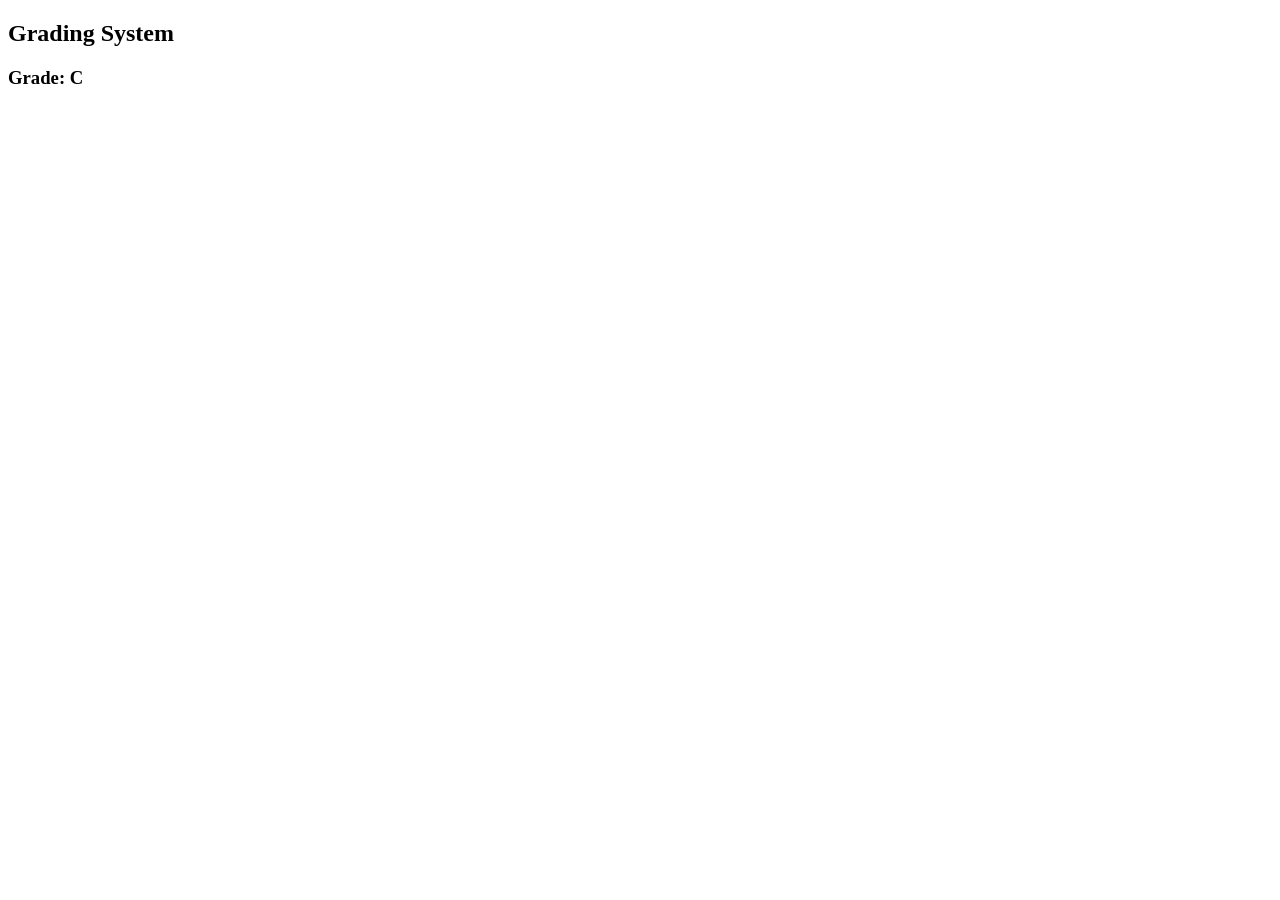
<file: ass.html>
<!DOCTYPE html>
<html lang="en">
<head>
    <meta charset="UTF-8">
    <meta name="viewport" content="width=device-width, initial-scale=1.0">
    <title>Assignment</title>
</head>
<body>

    <h2>Grading System</h2>
    <h3 id="result"></h3>
    <script src="ass.js"></script>
</body>
</html>
</file>
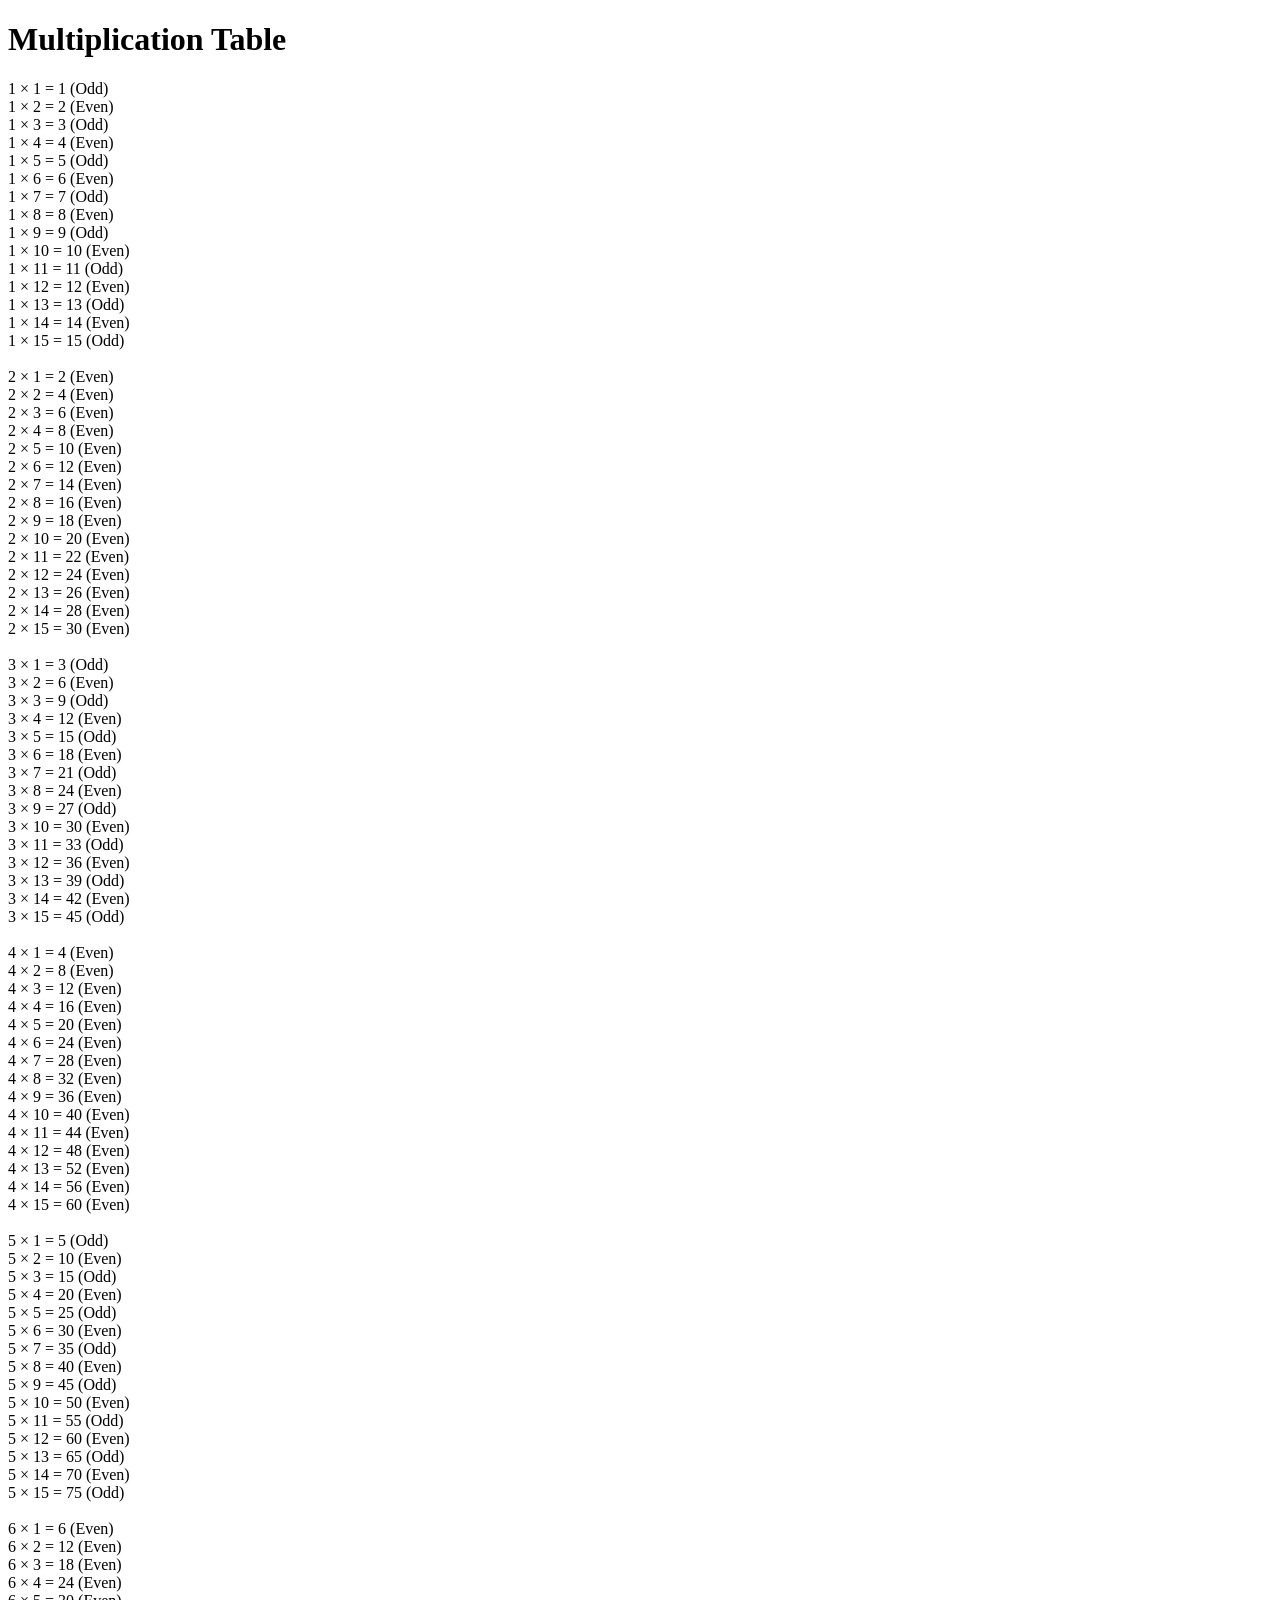
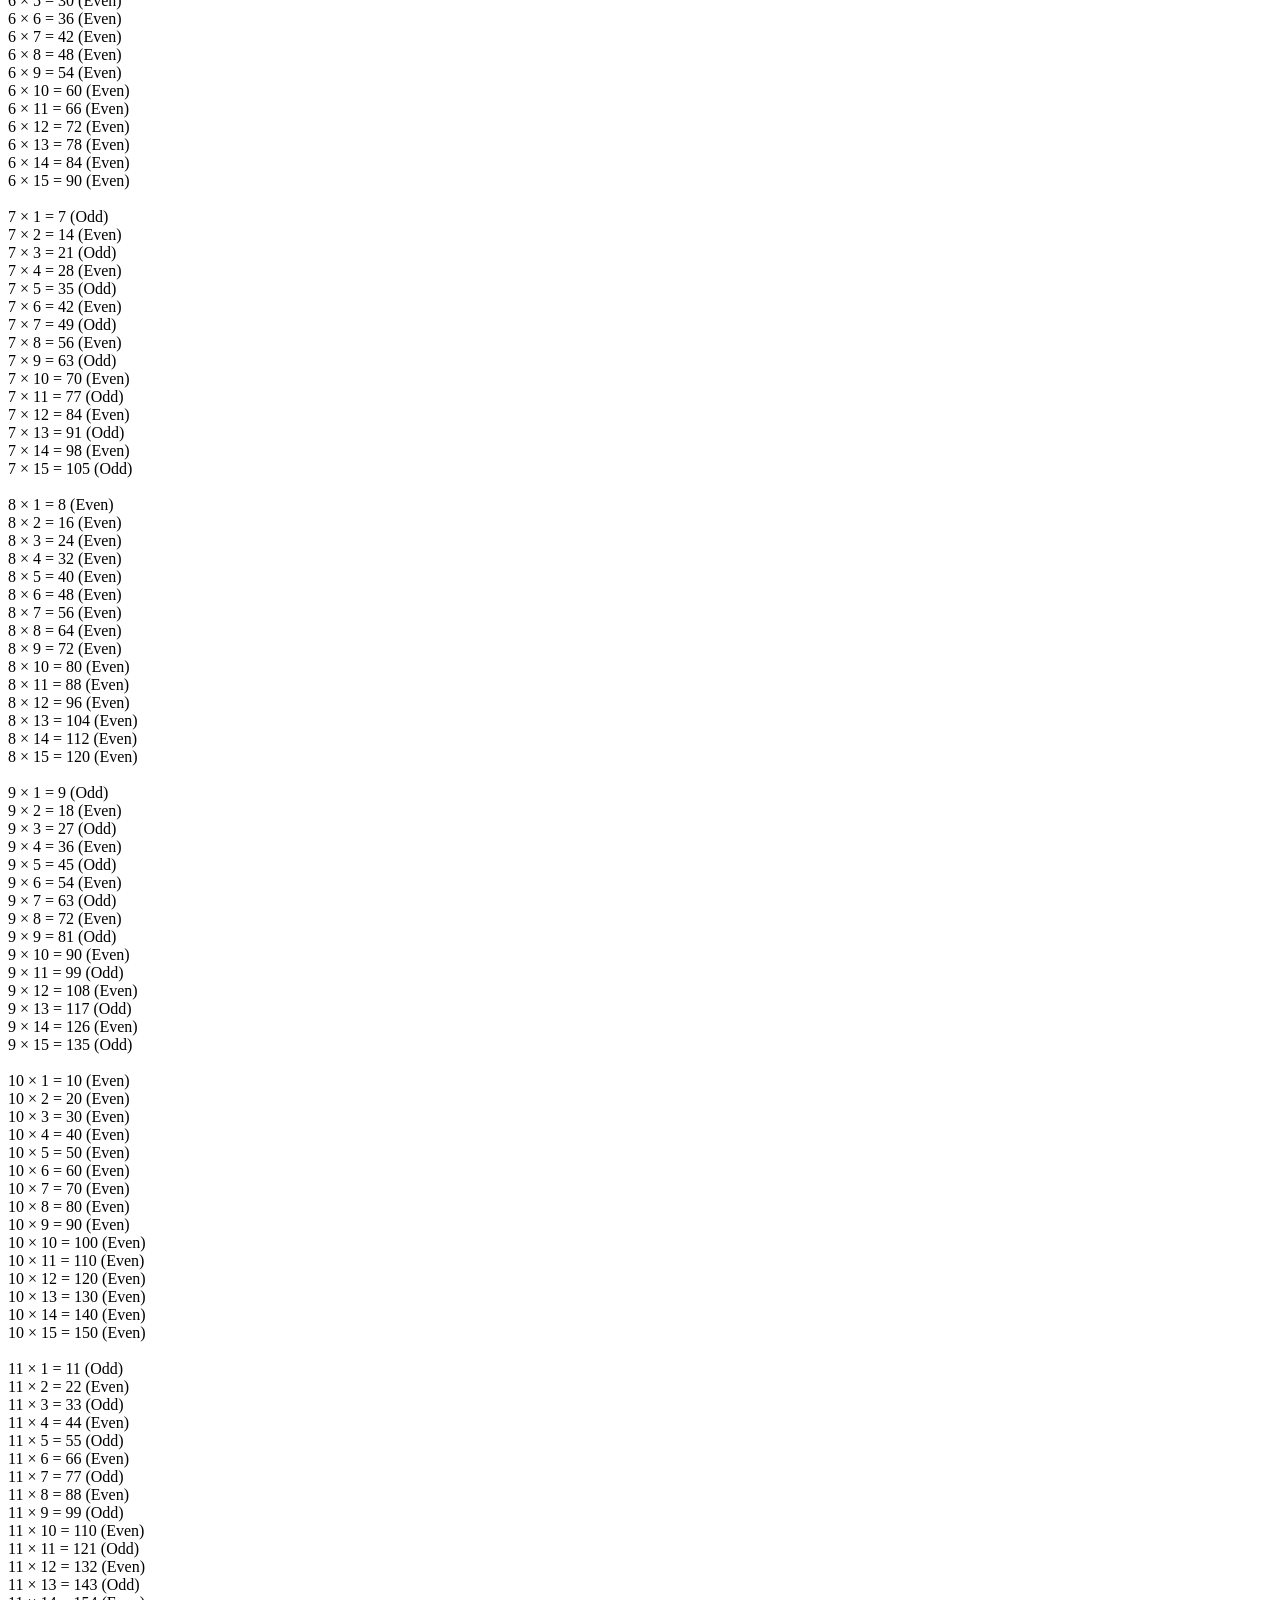
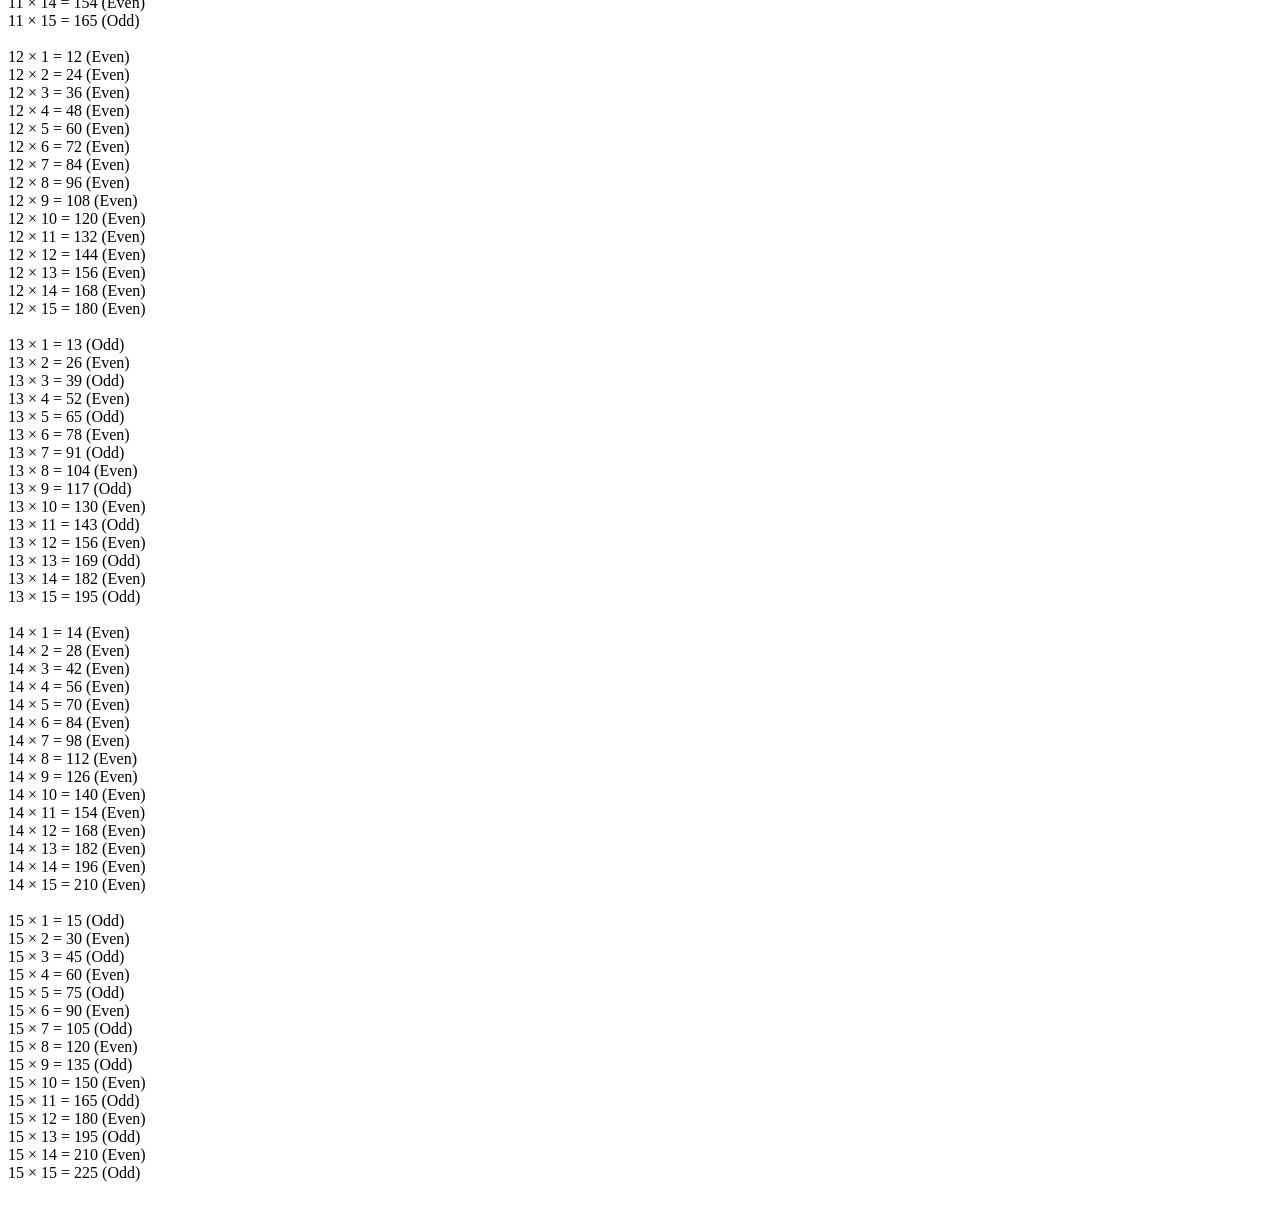
<file: ass1.html>
<!DOCTYPE html>
<html lang="en">
<head>
    <meta charset="UTF-8">
    <meta name="viewport" content="width=device-width, initial-scale=1.0">
    <title>Multiplication Table</title>
</head>
<body>
    <h1>Multiplication Table</h1>
    <div id="result"></div>

    <script src="ass1.js"></script>
</body>
</html>
</file>
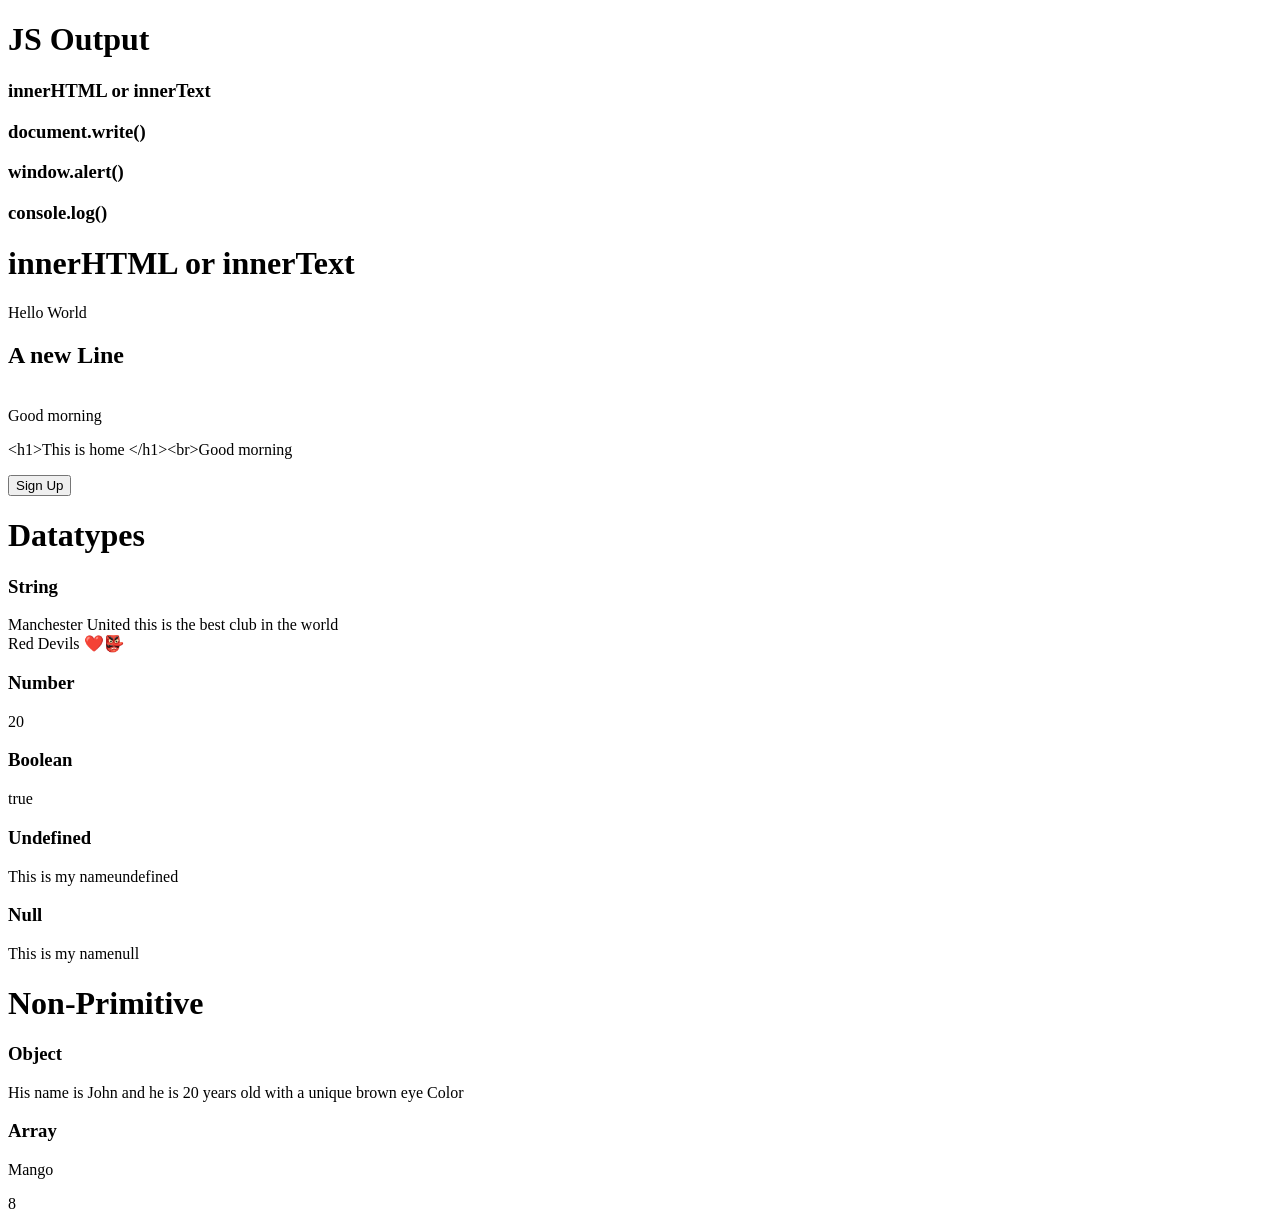
<file: class1.html>
<!DOCTYPE html>
<html lang="en">
<head>
    <meta charset="UTF-8">
    <meta name="viewport" content="width=device-width, initial-scale=1.0">
    <title>Introduction to JS</title>
</head>
<body>
    <h1>JS Output</h1>
    <h3>innerHTML or innerText</h3>
    <h3>document.write()</h3>
    <h3>window.alert()</h3>
    <h3>console.log()</h3>

    <h1>innerHTML or innerText</h1>
    <p id="demo"></p>
    <p id="demoo"></p>
    <p id="demo1"></p>

    <button onclick="alert('Sign Up Succesfully')">Sign Up</button>

    <h1>Datatypes</h1>
    <h3>String</h3>
    <p id="ex1"></p>

    <h3>Number</h3>
    <p id="ex2"></p>

    <h3>Boolean</h3>
    <p id="ex3"></p>
     <p id="ex4"></p>

     <h3>Undefined</h3>
     <p id="ex5"></p>

     <h3>Null</h3>
    <p id="ex6"></p>

<h1>Non-Primitive</h1>
<h3>Object</h3>
<p id="obj"></p>

<h3>Array</h3>
<p id="arr"></p>

    <script src="class1.js"></script>
</body>
</html>
</file>
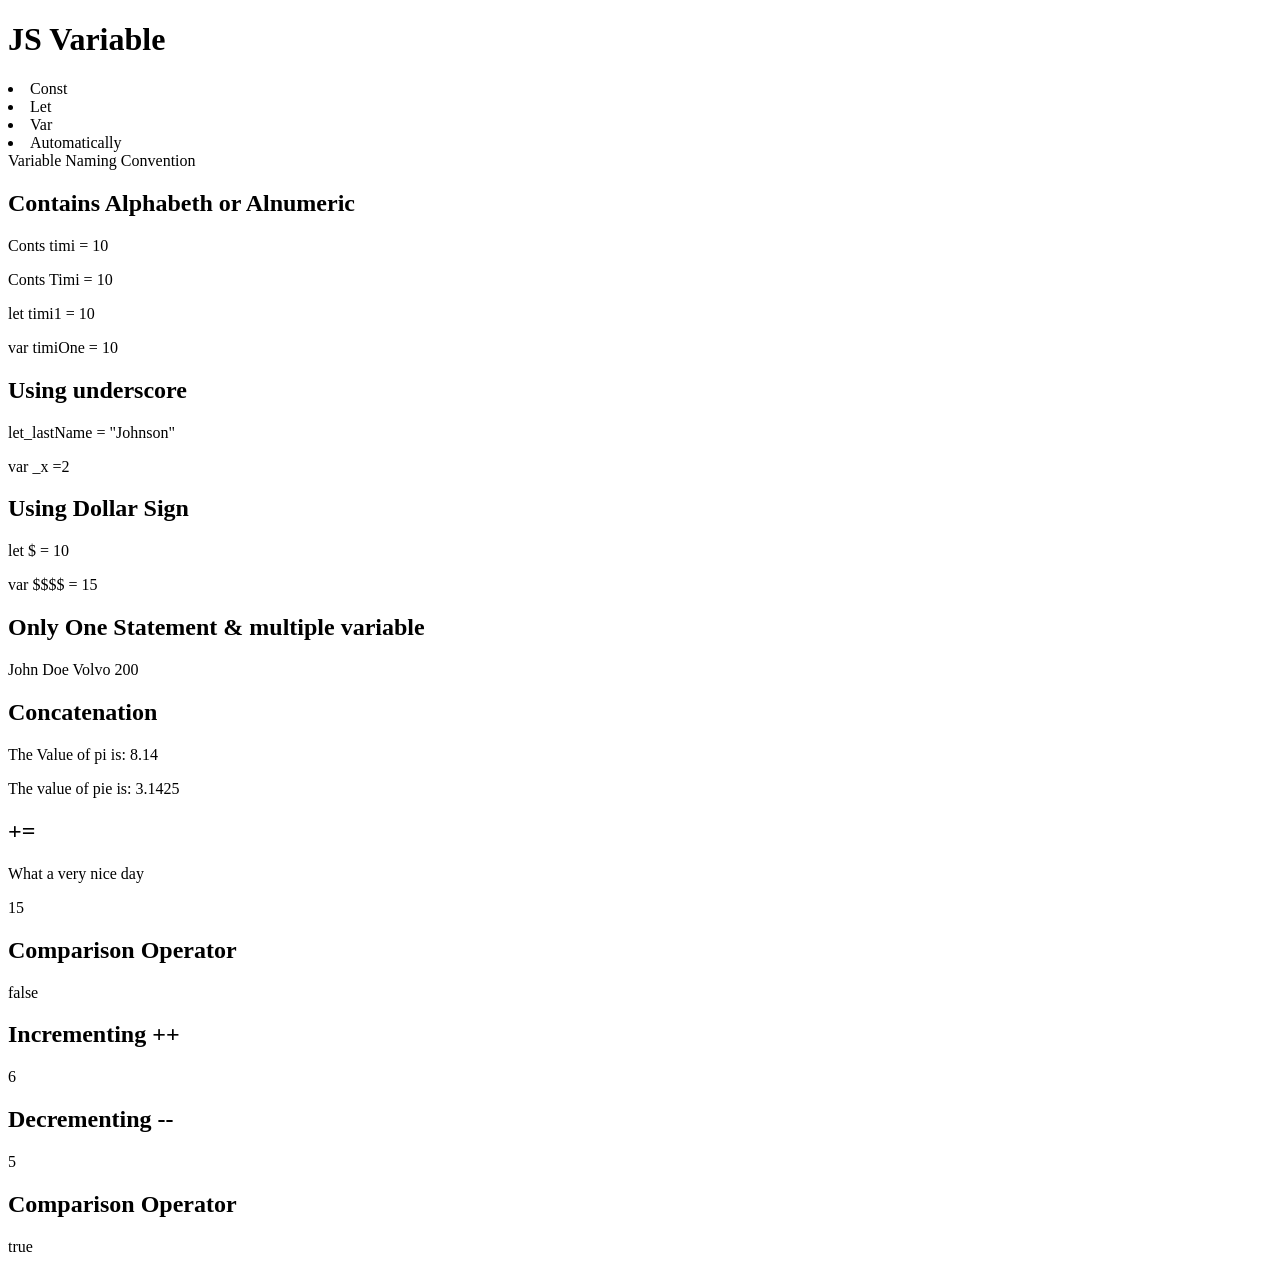
<file: class2.html>
<!DOCTYPE html>
<html lang="en">
<head>
    <meta charset="UTF-8">
    <meta name="viewport" content="width=\, initial-scale=1.0">
    <title>JS Variable</title>
    <link rel="stylesheet" href="class2.js">
</head>
<body>
    <h1>JS Variable</h1>
    <li>Const</li>
    <li>Let</li>
    <li>Var</li>
    <li>Automatically</li>

    Variable Naming Convention
    <h2>Contains Alphabeth or Alnumeric</h2>
    <p>Conts timi = 10</p>
    <p>Conts Timi = 10</p>
    <p>let timi1 = 10</p>
    <p>var  timiOne = 10</p>

    <h2>Using underscore</h2>
    <p>let_lastName = "Johnson"</p>
    <p>var _x =2</p>

    <h2>Using Dollar Sign</h2>
    <p>let $ = 10</p>
    <p>var $$$$ = 15</p>

    <h2>Only One Statement & multiple variable</h2>
    <p id="demo"></p>

    <h2>Concatenation</h2>
    <p id="ex1"></p>
    <p id="ex2"></p>

    <h2>+=</h2>
    <p id="ex3"></p>
    <p id="ex4"></p>

    <h2>Comparison Operator</h2>
    <p id="ex5"></p>

    <h2>Incrementing ++</h2>
    <p id="ex6"></p>

    <h2>Decrementing --</h2>
    <p id="ex7"></p>

    <h2>Comparison Operator</h2>
    <p id="demo1"></p>
    <script src="class2.js"></script>
</body>
</html>
</file>
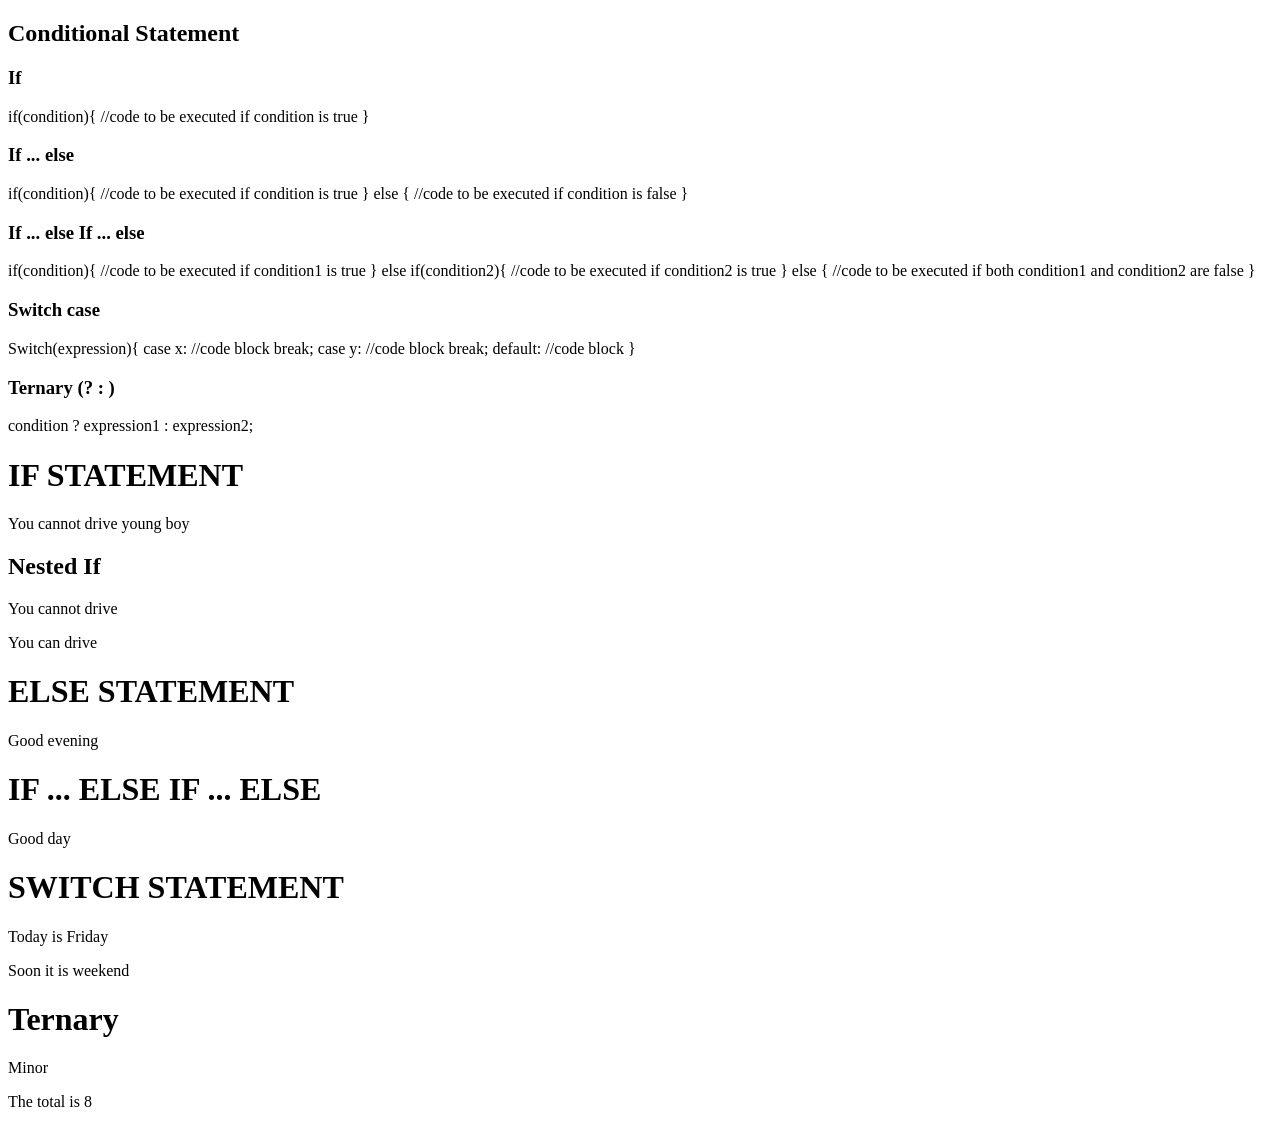
<file: class3.html>
<!DOCTYPE html>
<html lang="en">
<head>
    <meta charset="UTF-8">
    <meta name="viewport" content="width=device-width, initial-scale=1.0">
    <title>Conditional Statement</title>
</head>
<body>
    <h2>Conditional Statement</h2>
    <h3>If</h3>
    if(condition){
        //code to be executed if condition is true
    }

    <h3>If ... else</h3>
    if(condition){
        //code to be executed if condition is true
    } else {
        //code to be executed if condition is false
    }
    <h3>If ... else If ... else</h3>
    if(condition){
        //code to be executed if condition1 is true
    } else if(condition2){
        //code to be executed if condition2 is true
    } else {
        //code to be executed if  both condition1 and condition2 are false
    }
    <h3>Switch case</h3>
    Switch(expression){
        case x:
        //code block
        break;
        case y:
        //code block
        break;
        default:
        //code block
    }
    <h3>Ternary (? : )</h3>
    condition ? expression1 : expression2;

    <h1>IF STATEMENT</h1>
    <p id="demo1"></p>
    <p id="demo2"></p>

    <h2>Nested If</h2>
    <p id="demo3"></p>
    <p id="demo4"></p>

    <H1>ELSE STATEMENT</H1>
    <p id="demo5"></p>

    <h1>IF ... ELSE IF  ... ELSE</h1>
    <p id="demo6"></p>

    <H1>SWITCH STATEMENT</H1>
    <p id="demo7"></p>
    <p id="demo8"></p>

    <h1>Ternary</h1>
    <p id="demo9"></p>
    <p id="demo10"></p>









    <script src="class3.js"></script>
</body>
</html>
</file>
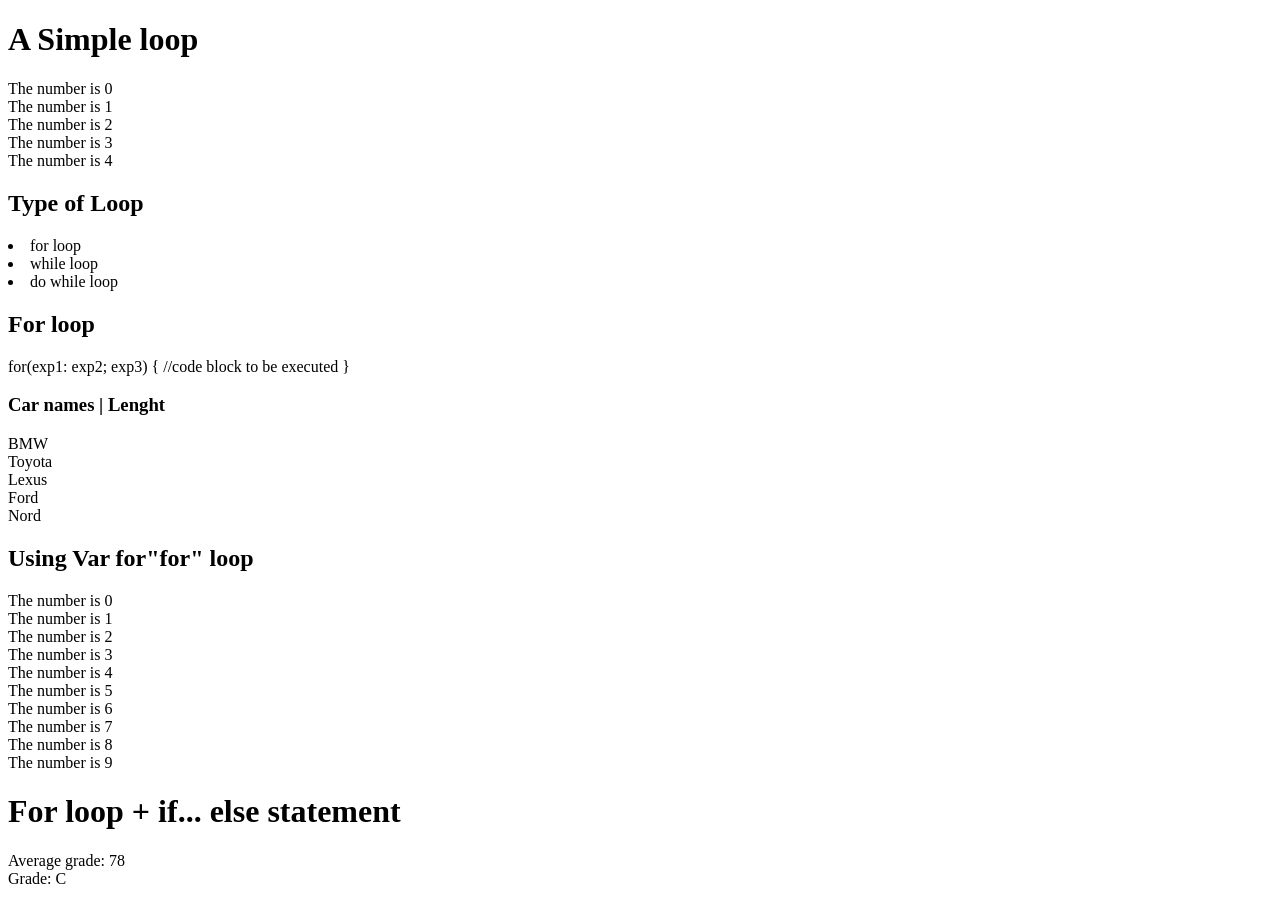
<file: class4.html>
<!DOCTYPE html>
<html lang="en">
<head>
    <meta charset="UTF-8">
    <meta name="viewport" content="width=device-width, initial-scale=1.0">
    <title> JS loop</title>
</head>
<body>
    <h1>A Simple loop</h1>
    <p id="loop"></p>

    <h2>Type of Loop</h2>
    <li>for loop</li>
    <li>while loop</li>
    <li>do while loop</li>

    <h2>For loop</h2>
    for(exp1:
        exp2;
        exp3) {
            //code block to be executed
        }

        <h3>Car names | Lenght</h3>
        <p id="demo"></p>
        <h2>Using Var for"for" loop</h2>
        <p id="ex1"></p>

        <h1>For loop + if... else statement</h1>
        <div id="combo"></div>

    <script src="class4.js"></script>
</body>
</html>
</file>
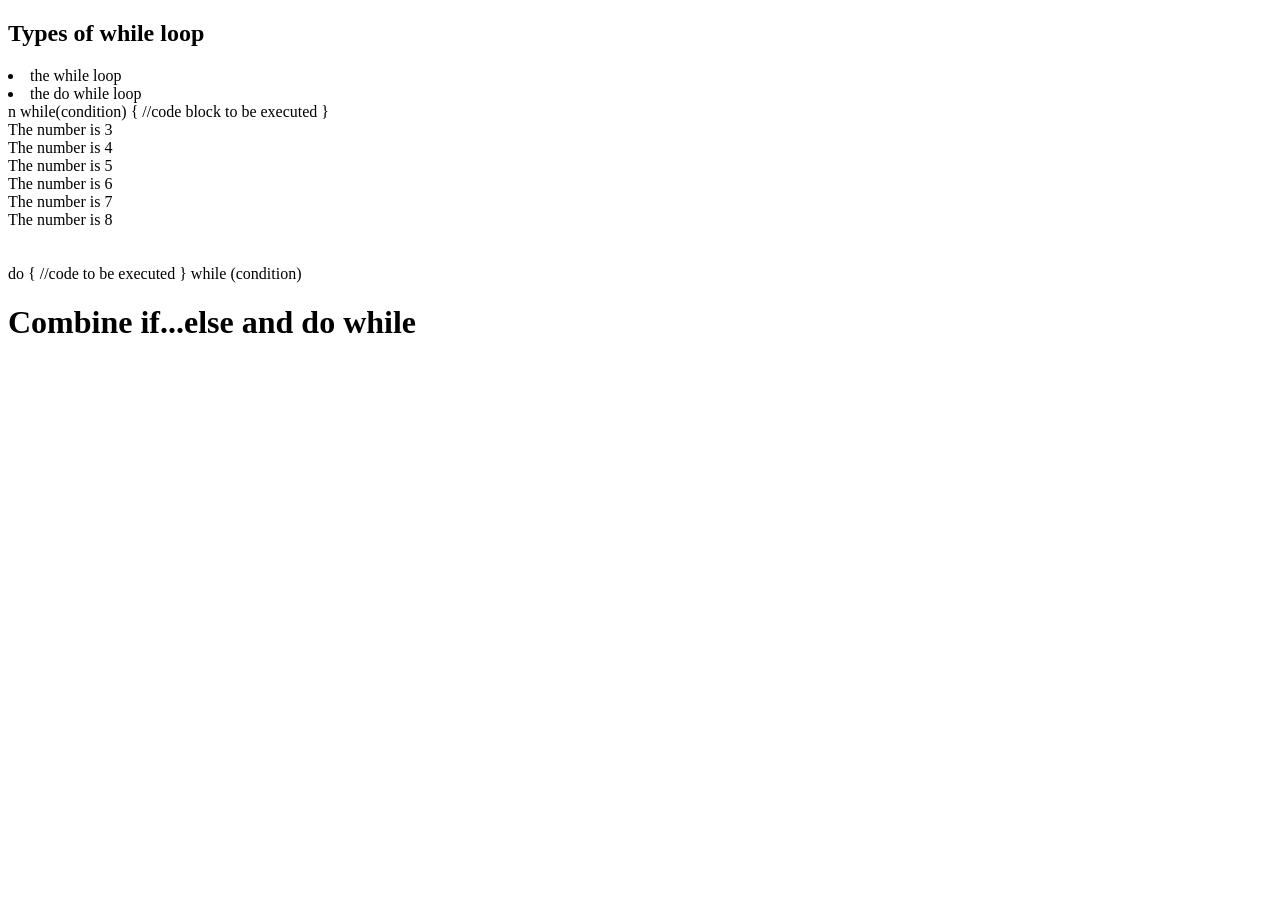
<file: class5.html>
<!DOCTYPE html>
<html lang="en">
<head>
    <meta charset="UTF-8">
    <meta name="viewport" content="width=device-width, initial-scale=1.0">
    <title>While Loop</title>
</head>
<body>
    <h2>Types of while loop</h2>
    <li>the while loop</li>
    <li>the do while loop</li>
n
    while(condition) {
        //code block to be executed
    }
    <div id="ex1"></div>

 <br><br>   


    do {
        //code to be executed
    }
    while (condition)
     <div id="ex2"></div>

     <h1>Combine if...else and do while</h1>
     <div id="result"></div>




    <script src="class5.js"></script>
</body>
</html>
</file>
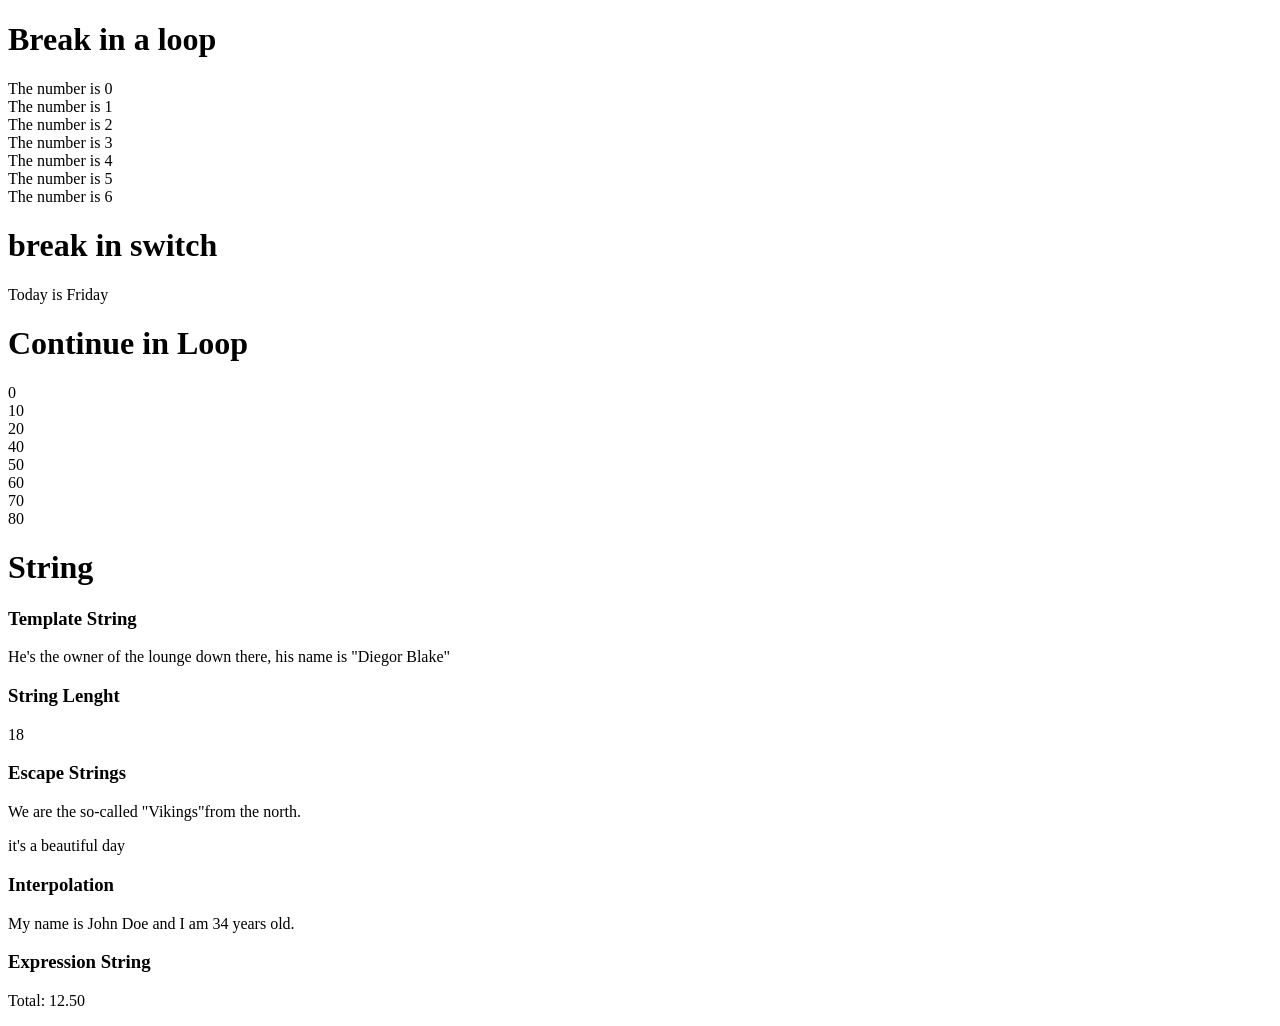
<file: class6.html>
<!DOCTYPE html>
<html lang="en">
<head>
    <meta charset="UTF-8">
    <meta name="viewport" content="width=device-width, initial-scale=1.0">
    <title>Break | Continue | String</title>
</head>
<body>
    <h1>Break in a loop</h1>
    <p id="ex1"></p>

    <h1>break in switch</h1>
    <p id="ex2"></p>

    <h1>Continue in Loop</h1>
    <p id="ex3"></p>

    <h1>String</h1>
    <h3>Template String</h3>
    <p id="ex4"></p>

    <h3>String Lenght</h3>
    <p id="ex5"></p>

     <h3>Escape  Strings</h3>
    <p id="ex6"></p>
    <p id="ex7"></p>

     <h3>Interpolation</h3>
    <p id="ex8"></p>

<h3>Expression String</h3>
    <p id="ex9"></p>




    <script src="class6.js"></script>
</body>
</html>
</file>
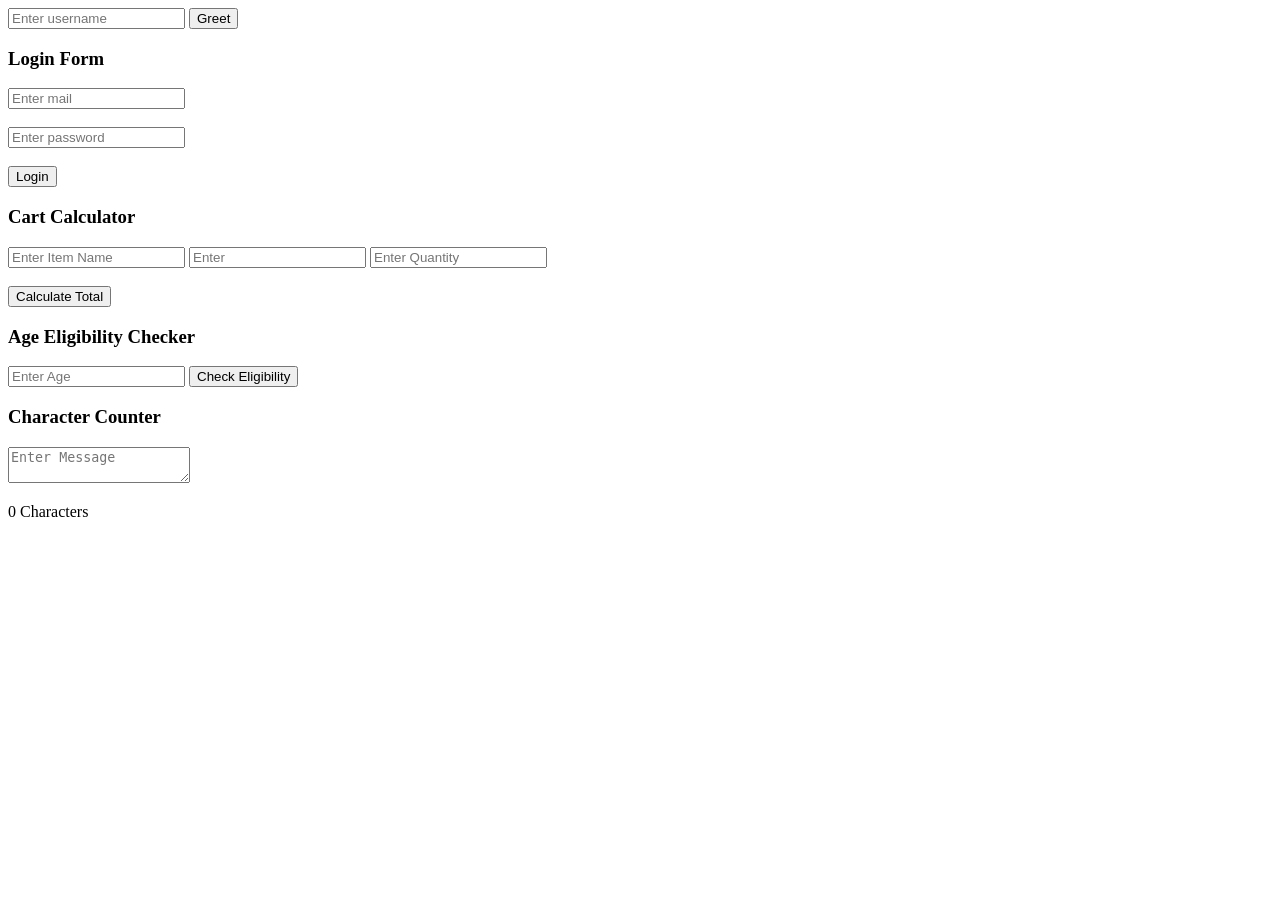
<file: class7.html>
<!DOCTYPE html>
<html lang="en">
<head>
    <meta charset="UTF-8">
    <meta name="viewport" content="width=device-width, initial-scale=1.0">
    <title>Document</title>
</head>
<body>
    <input type="text" id="username" name="username" placeholder="Enter username">
    <button onclick="greetUser()">Greet</button>

    <p id="feedback"></p>

    <h3>Login Form</h3>

        <input type="text" id="email" name="email" placeholder="Enter mail">
        <br><br>
        <input type="password" id="password" placeholder="Enter password">
        <br><br>
        <button onclick="validateForm()">Login</button>
    </form>


    <p id="response"></p>

    <h3>Cart Calculator</h3>
    <input type="text" id="itemName" placeholder="Enter Item Name">
    <input type="number" id="price" placeholder="Enter" Price>
    <input type="number" id="qty" placeholder="Enter Quantity">
    <br><br>
    <button onclick="calTotal()">Calculate Total</button>
    
    <p id="cartResponse"></p>

    <h3>Age Eligibility Checker</h3>
    <input type="number" id="age"  placeholder="Enter Age">
    <button onclick="checkAGE()">Check Eligibility</button>

    <p  id="ageRes"></p>

    <h3>Character Counter</h3>
    <textarea name="message" id="message" placeholder="Enter Message" onkeyup="countCharacter()"></textarea>

    <p id="counter">0 Characters</p>

    <script src="class7.js"></script>
</body>
</html>
</file>
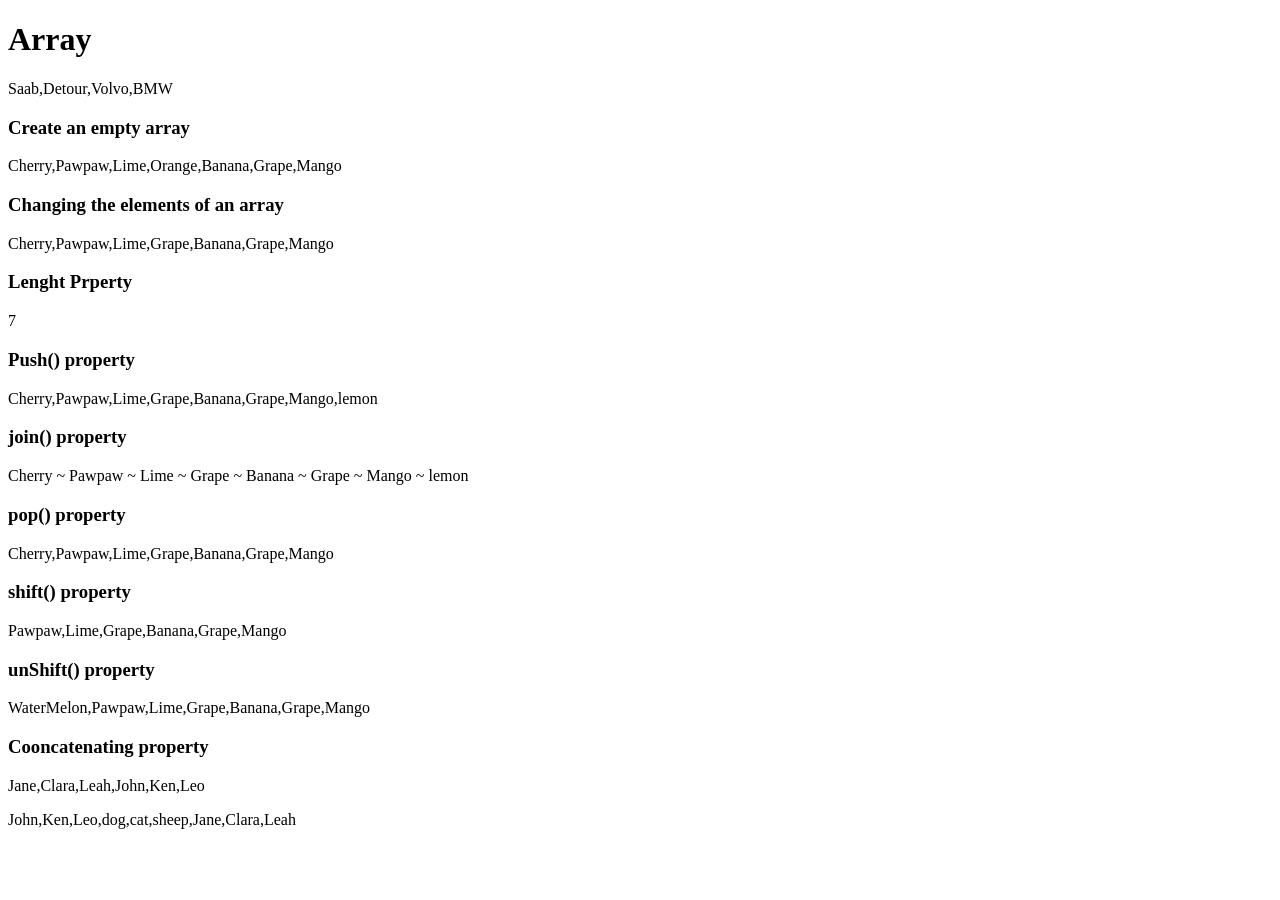
<file: finalClass.html>
<!DOCTYPE html>
<html lang="en">
<head>
    <meta charset="UTF-8">
    <meta name="viewport" content="width=device-width, initial-scale=1.0">
    <title>Document</title>
</head>
<body>
    <h1>Array</h1>
    <p id="ex1"></p>

    <h3>Create an empty array</h3>
    <p id="ex2"></p>

    <h3>Changing the elements of an array</h3>
    <p id="ex3"></p>

    <h3>Lenght Prperty</h3>
    <p id="ex4"></p>

    <h3>Push() property</h3>
    <p id="ex5"></p>

     <h3>join() property</h3>
    <p id="ex6"></p>

     <h3>pop() property</h3>
    <p id="ex7"></p>

     <h3>shift() property</h3>
    <p id="ex8"></p>

     <h3>unShift() property</h3>
    <p id="ex9"></p>

    <h3>Cooncatenating property</h3>
    <p id="ex10"></p>
    <p id="ex11"></p>




    <script src="finalClass.js"></script>
</body>
</html>
</file>
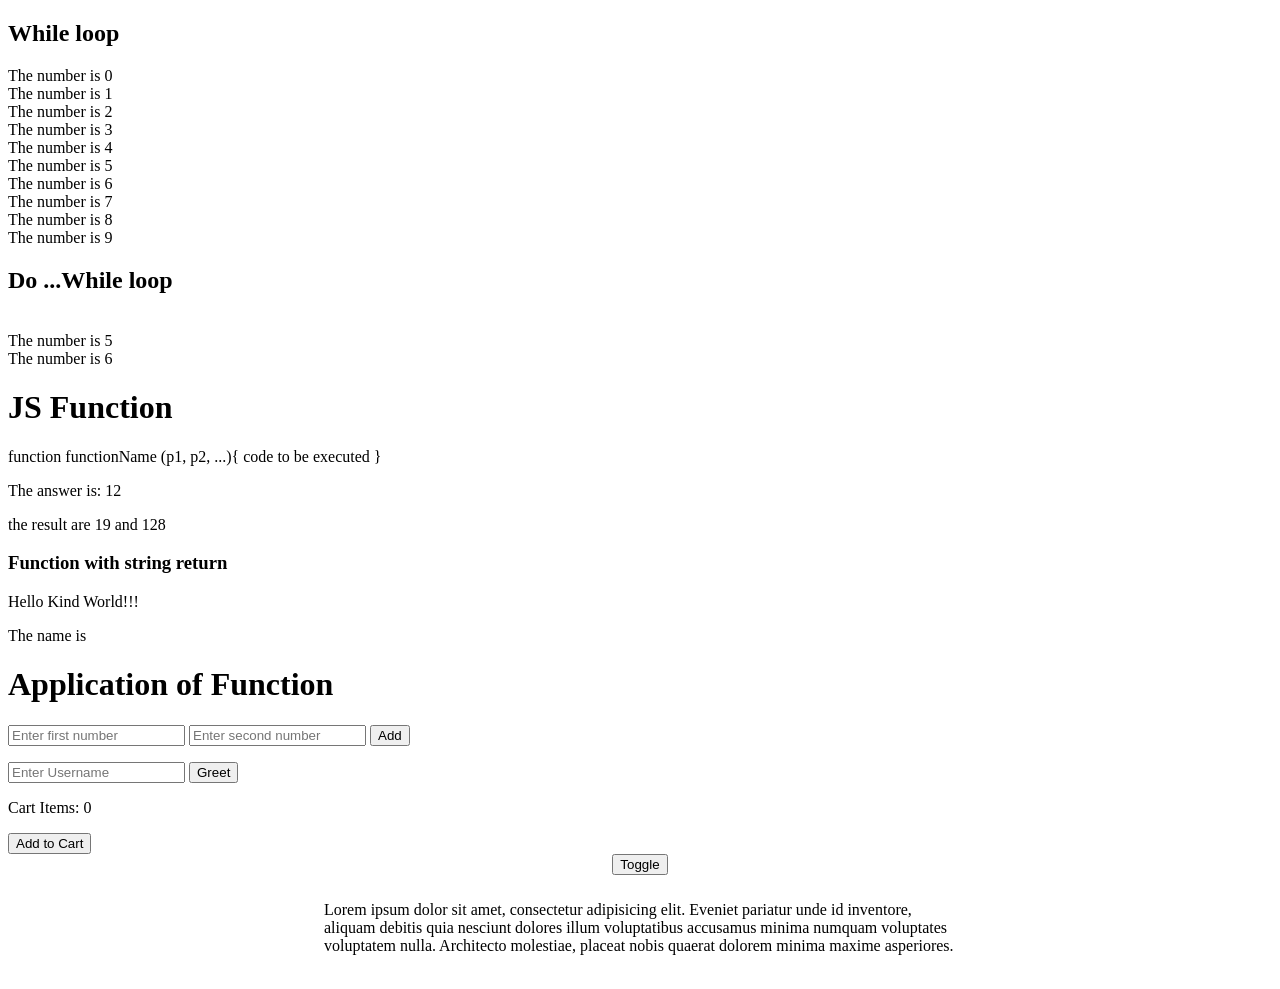
<file: revClass.html>
<!DOCTYPE html>
<html lang="en">
<head>
    <meta charset="UTF-8">
    <meta name="viewport" content="width=device-width, initial-scale=1.0">
    <title>While | Do... whiile Loop</title>
</head>
<body>
    <h2>While loop</h2>
    <p id="ex1"></p>

    <h2>Do ...While loop</h2>
    <p id="ex2"></p>

    <h1>JS Function</h1>
    function functionName (p1, p2, ...){
        code to be executed
    }
    <p id="demo1"></p>
    <p id="demo2"></p>

    <h3>Function with string return</h3>
    <p id="demo3"></p>
    <p id="demo4"></p>

    <h1>Application of Function</h1>

    <input type="number" id="num1" placeholder="Enter first number">
    <input type="number" id="num2" placeholder="Enter second number">

    <button onclick="calculate()">Add</button>

    <p id="result"></p>

    <input type="email" id="username" placeholder="Enter Username">
    <button onclick="greetUser()">Greet</button>

    <p id="resultt"></p>

    <P>Cart Items: <span id="cart">0</span></P>
    <button onclick="addToCart()">Add to Cart</button>

    <button onclick="darkMode()" style="margin: auto; display: block;">Toggle</button>

    <div id="page" style=" width: 50%; margin: auto; padding: 10px;">
        <p>Lorem ipsum dolor sit amet, consectetur adipisicing elit. Eveniet pariatur unde id inventore, aliquam debitis quia nesciunt dolores illum voluptatibus accusamus minima numquam voluptates voluptatem nulla. Architecto molestiae, placeat nobis quaerat dolorem minima maxime asperiores.</p>
    </div>



    <script src="revClass.js"></script>
</body>
</html>
</file>
